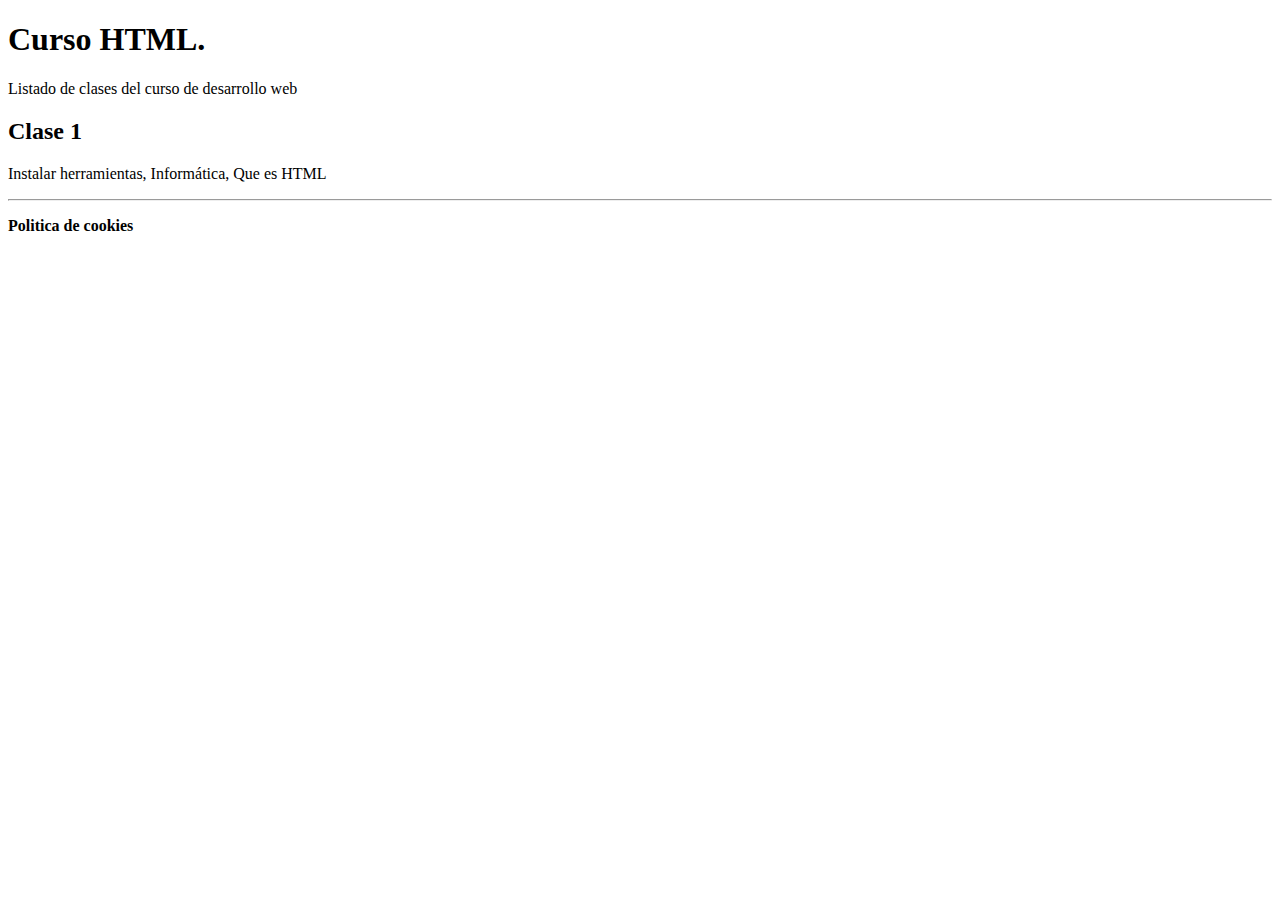
<file: practicos/index.html>
<!DOCTYPE html>
    <html lang="en">
    <head>
        <meta charset="UTF-8">
        <meta http-equiv="X-UA-Compatible" content="IE=edge">
        <meta name="viewport" content="width=device-width, initial-scale=1.0">
        <title>Curso desarrollo web</title>
    </head>

    <body>

        <h1>Curso HTML.</h1>
        <p>Listado de clases del curso de desarrollo web</p>
        <h2>Clase 1</h2>
        <p>Instalar herramientas, Informática, Que es HTML</p>
        <hr>
        <p><strong>Politica de cookies</strong></p>

    </body>
</html>
</file>
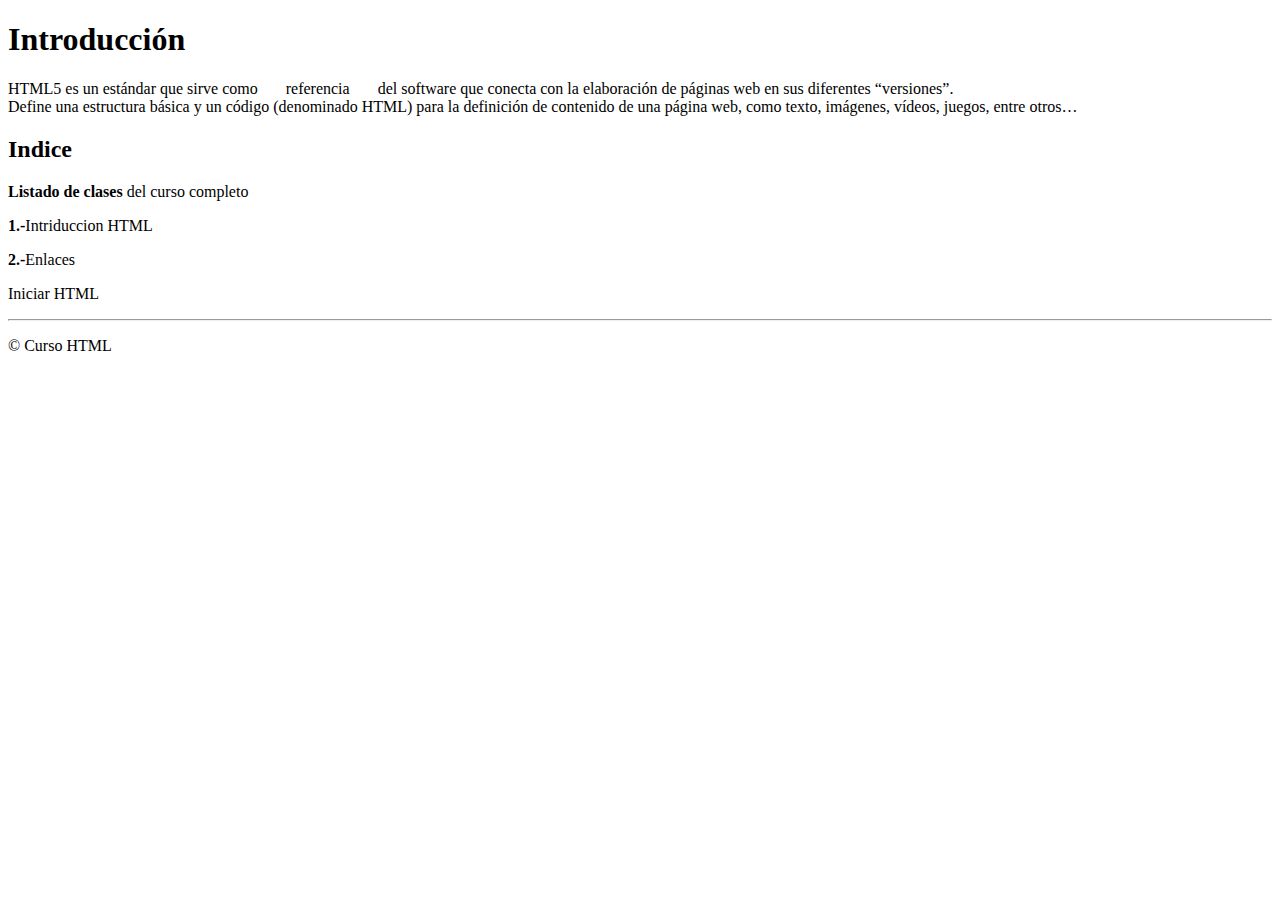
<file: practicosguiado/index.html>
<!DOCTYPE html>
<html lang="en">
    <head>
        <meta charset="UTF-8">
        <meta http-equiv="X-UA-Compatible" content="IE=edge">
        <meta name="viewport" content="width=device-width, initial-scale=1.0">
        <title>Curso de HTML</title>
    </head>

    <body>
        
        <h1>Introducción</h1>

        <p>

            HTML5 es un estándar que sirve como &nbsp; &nbsp; &nbsp; referencia &nbsp; &nbsp; &nbsp; del software que conecta con la elaboración de páginas web en sus diferentes <q>versiones</q>.<br />
            
            Define una estructura básica y un código (denominado HTML) para la definición de contenido de una página web, como texto, imágenes, vídeos, juegos, entre otros…
        
        </p>

        <h2>Indice</h2>
        <p><strong>Listado de clases</strong> del curso completo</p>
        <p><b>1.-</b>Intriduccion HTML</p>
        <p><b>2.-</b>Enlaces</p>
            
        <p>Iniciar HTML</p>
        <hr>

        <p>&copy; Curso HTML</p>

    </body>
</html>
</file>
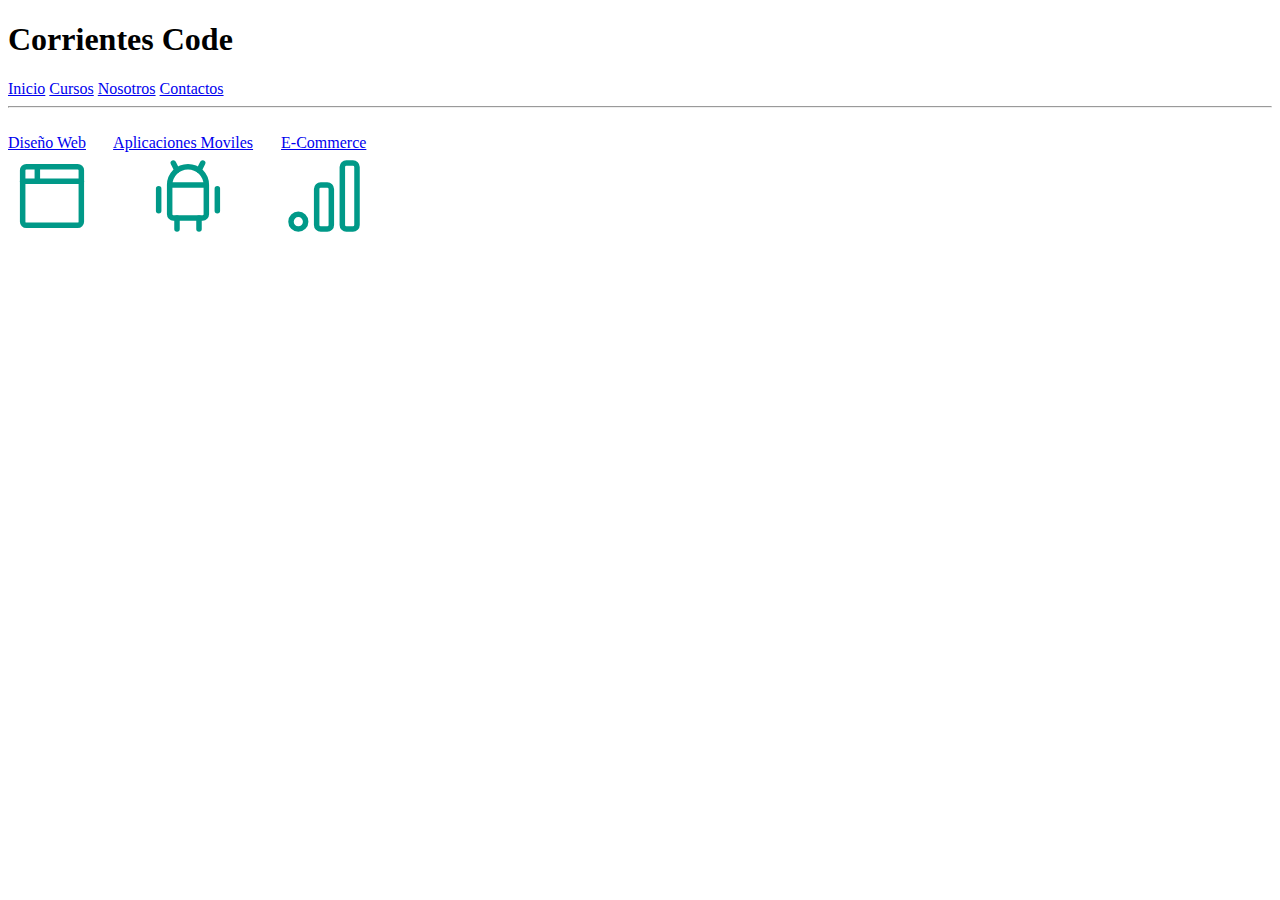
<file: practicos/corrientescode/index.html>
<!DOCTYPE html>
<html lang="en">

    <head>
        <meta charset="UTF-8">
        <meta http-equiv="X-UA-Compatible" content="IE=edge">
        <meta name="viewport" content="width=device-width, initial-scale=1.0">
        <title>Document</title>
    </head>

    <body>

        <header>

            <h1 >Corrientes Code</h1>

            <nav>

                <a href="#" >Inicio</a>
                <a href="#" >Cursos</a>
                <a href="#" >Nosotros</a>
                <a href="#" >Contactos</a><hr><br>

            </nav>

        </header>

        <section>

            <a href="#" >Diseño Web</a>
            &nbsp;&nbsp;&nbsp;&nbsp;&nbsp;
            <a href="#" >Aplicaciones Moviles</a>
            &nbsp;&nbsp;&nbsp;&nbsp;&nbsp;
            <a href="#" >E-Commerce</a><br>

            <svg xmlns="http://www.w3.org/2000/svg" class="icon icon-tabler icon-tabler-browser" width="88" height="88" viewBox="0 0 24 24" stroke-width="1.5" stroke="#009988" fill="none" stroke-linecap="round" stroke-linejoin="round">
                <path stroke="none" d="M0 0h24v24H0z" fill="none"/>
                <rect x="4" y="4" width="16" height="16" rx="1" />
                <line x1="4" y1="8" x2="20" y2="8" />
                <line x1="8" y1="4" x2="8" y2="8" />
            </svg>

            &nbsp;&nbsp;&nbsp;&nbsp;&nbsp;&nbsp;&nbsp;&nbsp;&nbsp;&nbsp;
            <svg xmlns="http://www.w3.org/2000/svg" class="icon icon-tabler icon-tabler-brand-android" width="88" height="88" viewBox="0 0 24 24" stroke-width="1.5" stroke="#009988" fill="none" stroke-linecap="round" stroke-linejoin="round">
                <path stroke="none" d="M0 0h24v24H0z" fill="none"/>
                <line x1="4" y1="10" x2="4" y2="16" />
                <line x1="20" y1="10" x2="20" y2="16" />
                <path d="M7 9h10v8a1 1 0 0 1 -1 1h-8a1 1 0 0 1 -1 -1v-8a5 5 0 0 1 10 0" />
                <line x1="8" y1="3" x2="9" y2="5" />
                <line x1="16" y1="3" x2="15" y2="5" />
                <line x1="9" y1="18" x2="9" y2="21" />
                <line x1="15" y1="18" x2="15" y2="21" />
            </svg>

            &nbsp;&nbsp;&nbsp;&nbsp;&nbsp;&nbsp;&nbsp;&nbsp;&nbsp;&nbsp;
            <svg xmlns="http://www.w3.org/2000/svg" class="icon icon-tabler icon-tabler-brand-google-analytics" width="88" height="88" viewBox="0 0 24 24" stroke-width="1.5" stroke="#009988" fill="none" stroke-linecap="round" stroke-linejoin="round">
                <path stroke="none" d="M0 0h24v24H0z" fill="none"/>
                <rect x="10" y="9" width="4" height="12" rx="1.105" />
                <rect x="17" y="3" width="4" height="18" rx="1.105" />
                <circle cx="5" cy="19" r="2" />
            </svg>

        </section>
        
    </body>

</html>
</file>
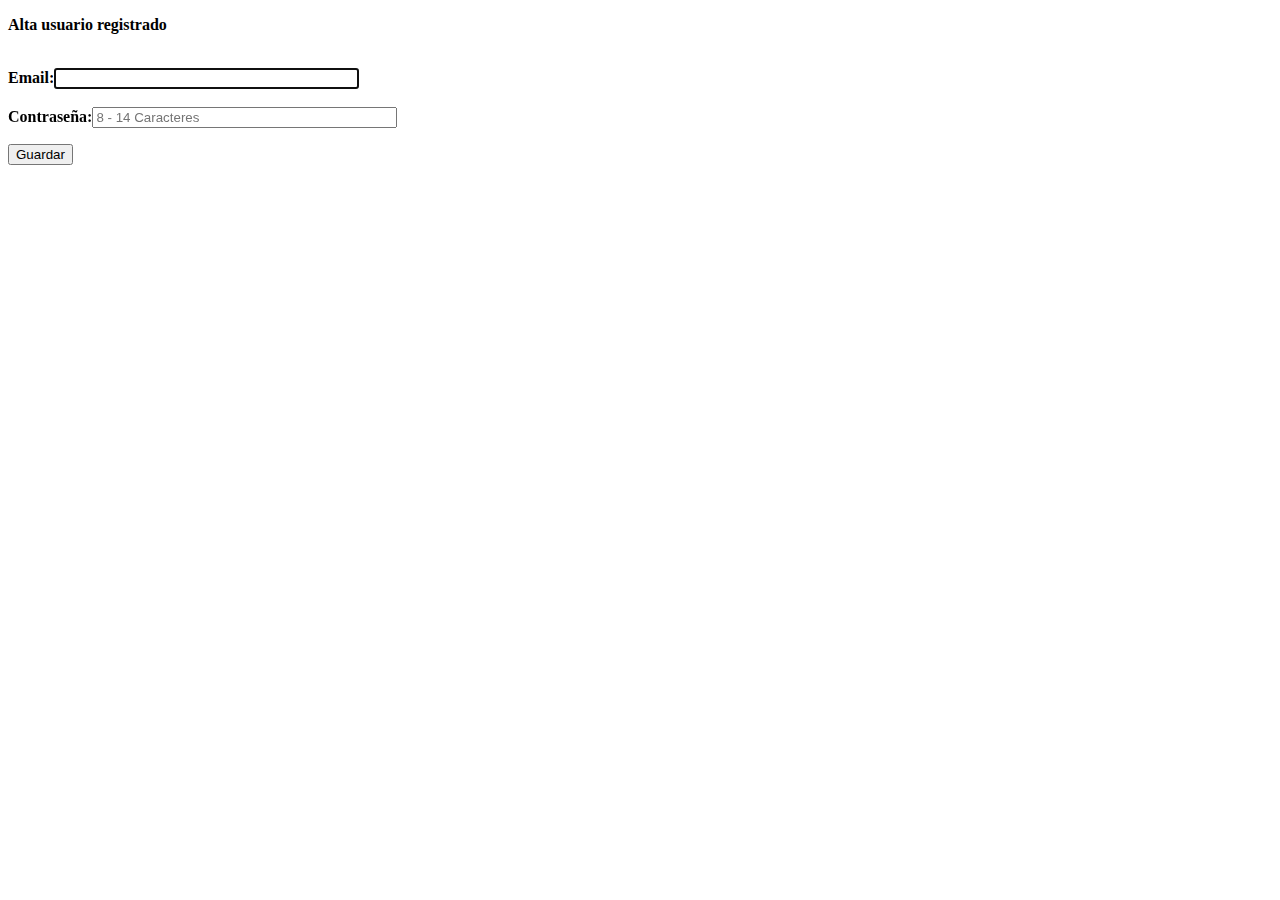
<file: practicos/alta_usuario.html>
<!DOCTYPE html>
<html lang="en">

    <head>
        <meta charset="UTF-8">
        <meta http-equiv="X-UA-Compatible" content="IE=edge">
        <meta name="viewport" content="width=device-width, initial-scale=1.0">
        <title>Nuevo Usuario</title>
    </head>

    <body>

        <p><strong> Alta usuario registrado </strong></p><br>

        <label>
            <strong>Email:</strong><input type="email" name="email" autofocus size="35" maxlength="30" required />
        </label><br><br>

        <label>
            <strong>Contraseña:</strong><input type="password" name="contraseña" placeholder="8 - 14 Caracteres" size="35" minlength="8" maxlength="14" required />
        </label><br>

        <p><input type="submit" value="Guardar"></p>
        
    </body>

</html>
</file>
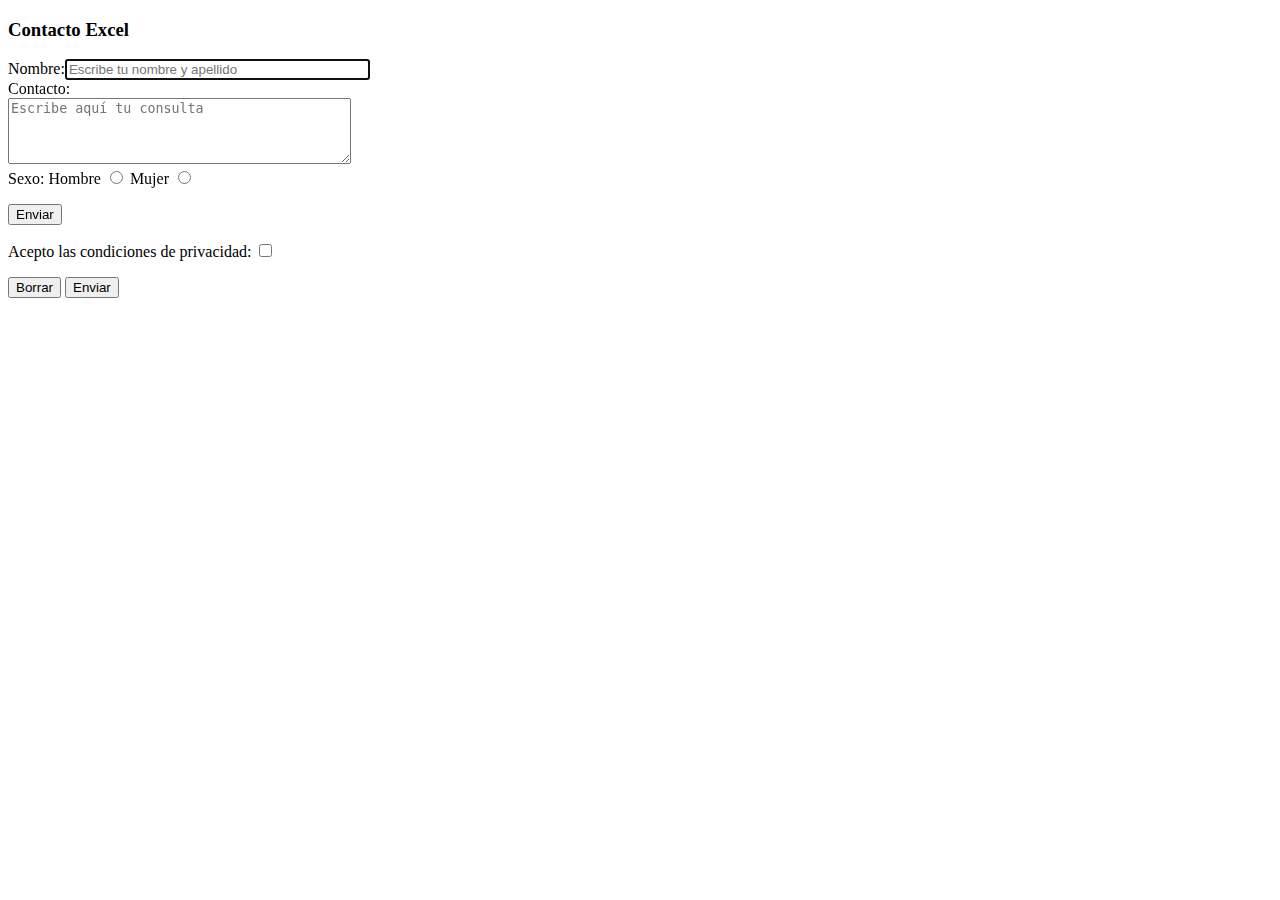
<file: practicosguiado/excel_contacto.html>
<!DOCTYPE html>
<html lang="en">

    <head>

        <meta charset="UTF-8">
        <meta http-equiv="X-UA-Compatible" content="IE=edge">
        <meta name="viewport" content="width=device-width, initial-scale=1.0">
        <title>Contacto Excel</title>
    
    </head>

    <body>
        
        <h3>Contacto Excel</h3>
        <form action="#" method="get">

            <label>
                Nombre:<input type="text" name="nombre" placeholder="Escribe tu nombre y apellido" autofocus size="35" maxlength="45" required />
            </label><br>

            <label>
                Contacto:<br><textarea name="consulta" cols="40" rows="4" minlength="5"
                maxlength="200" placeholder= "Escribe aquí tu consulta"></textarea>
            </label><br>

            <label>
                Sexo: Hombre <input type="radio" name="sexo" value="h">
            </label> 

            <label>
                Mujer <input type="radio" name="sexo" value="m">
            </label><br>

            <p><input type="submit" value="Enviar"></p>

            <label>Acepto las condiciones de privacidad: <input type="checkbox" name="cond" /></label>

            <p><input type="reset" value="Borrar"> <input type="submit" value="Enviar"></p>
        </form>

    </body>

</html>
</file>
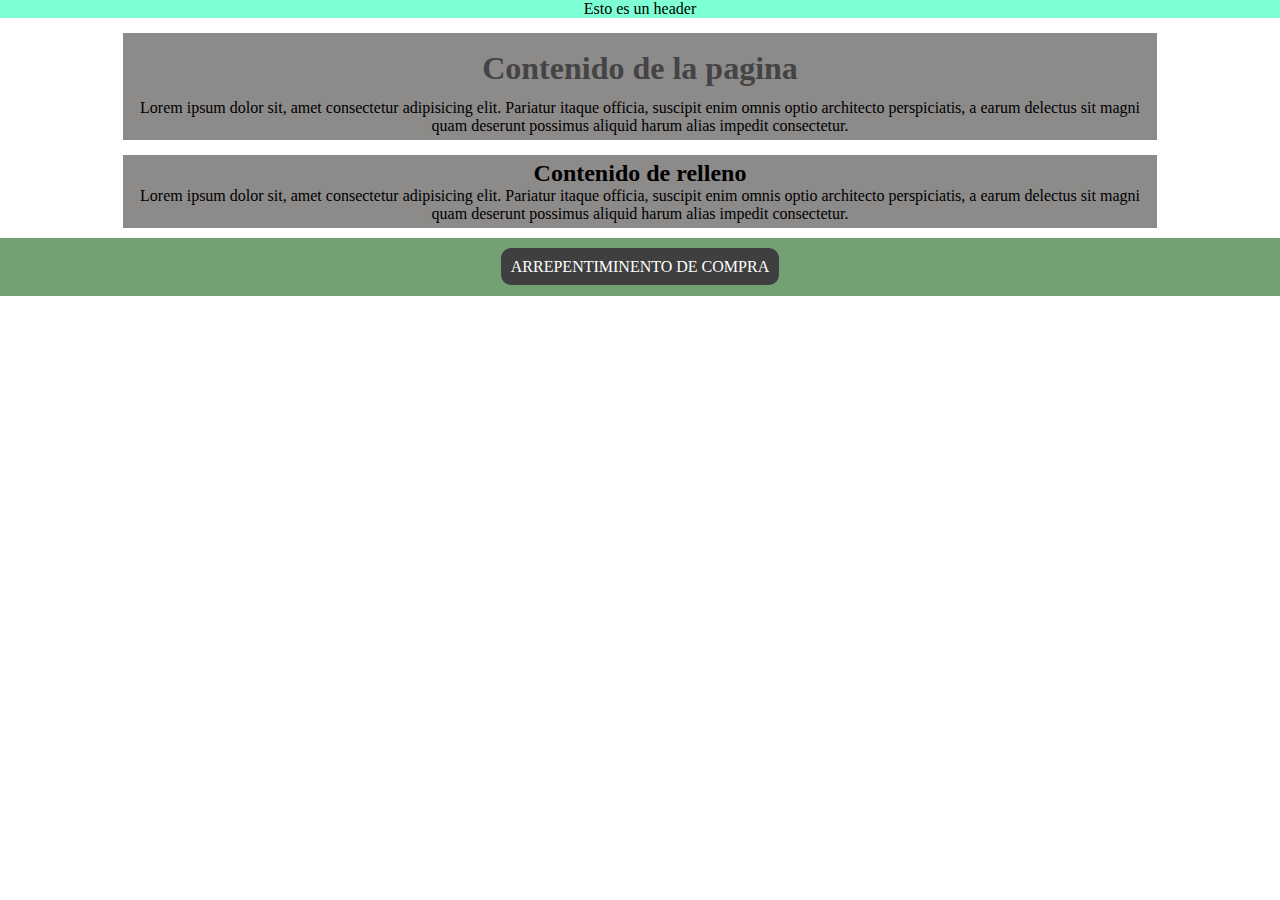
<file: php/clase 4/inicio.html>
<!DOCTYPE html>
<html lang="en">

    <head>
        <meta charset="UTF-8">
        <meta http-equiv="X-UA-Compatible" content="IE=edge">
        <meta name="viewport" content="width=device-width, initial-scale=1.0">
        <link rel="stylesheet" type="text/css" href="style.css"> 
        <title>Ejercicio de la Clase 4</title>
    </head>


    <body>

        <header>Esto es un header</header>
        <section class="card">
            <h1>Contenido de la pagina</h1>
            <p>Lorem ipsum dolor sit, amet consectetur adipisicing elit. Pariatur itaque officia, suscipit enim omnis optio architecto perspiciatis, a earum delectus sit magni quam deserunt possimus aliquid harum alias impedit consectetur.</p>
        </section>

        <section class="card">
            <h2>Contenido de relleno</h2>
            <p>Lorem ipsum dolor sit, amet consectetur adipisicing elit. Pariatur itaque officia, suscipit enim omnis optio architecto perspiciatis, a earum delectus sit magni quam deserunt possimus aliquid harum alias impedit consectetur.</p>
        </section>

        <footer class="footer">
            <a href="arrepentimiento.php">ARREPENTIMINENTO DE COMPRA</a>
        </footer>

    </body>


</html>
</file>
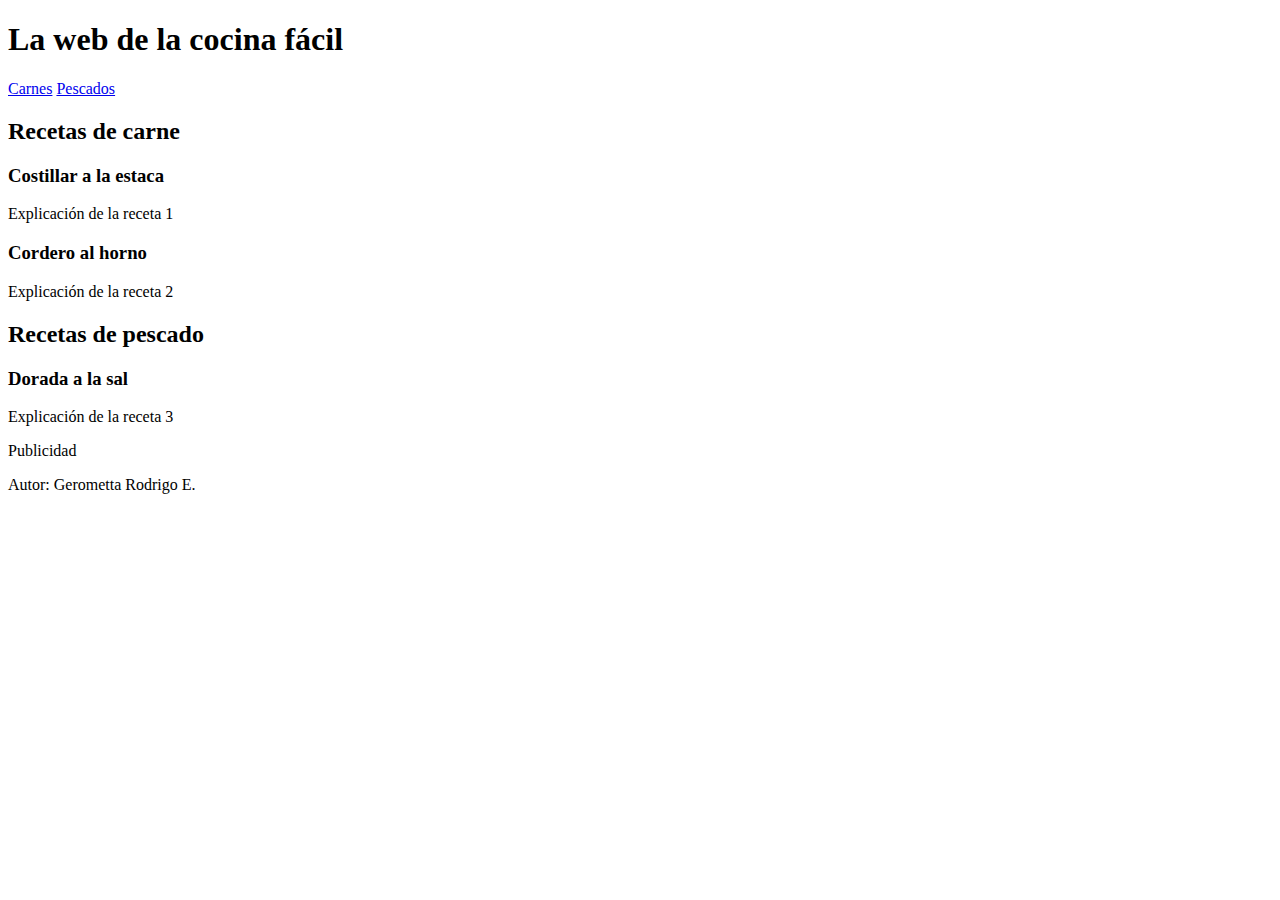
<file: practicosguiado/cocina/receta_cocina1.html>
<!DOCTYPE html>
<html lang="en">
    <head>
        <meta http-equiv="Content-Type" content="text/html; charset=utf-8" />
        <meta http-equiv="X-UA-Compatible" content="IE=edge">
        <meta name="viewport" content="width=device-width, initial-scale=1.0">
        <title>Recetas de cocina</title>
    </head>

    <body>

        <header>

            <h1 >La web de la cocina fácil</h1>

            <nav>

                <a href="#" >Carnes</a>
                <a href="#" >Pescados</a>

            </nav>

        </header>

        <section>

            <h2>Recetas de carne</h2>

            <article>

                <h3>Costillar a la estaca</h3>
                <p>Explicación de la receta 1</p>

            </article>

            <article>

                <h3>Cordero al horno</h3>
                <p>Explicación de la receta 2</p>

            </article>

        </section>

        <section>

            <h2>Recetas de pescado</h2>

            <article>

                <h3>Dorada a la sal</h3>
                <p>Explicación de la receta 3</p>

            </article>

        </section>

        <aside>

            <p>Publicidad</p>

        </aside>

        <footer>

            <p>Autor: Gerometta Rodrigo E.</p>

        </footer>
        
    </body>
</html>
</file>
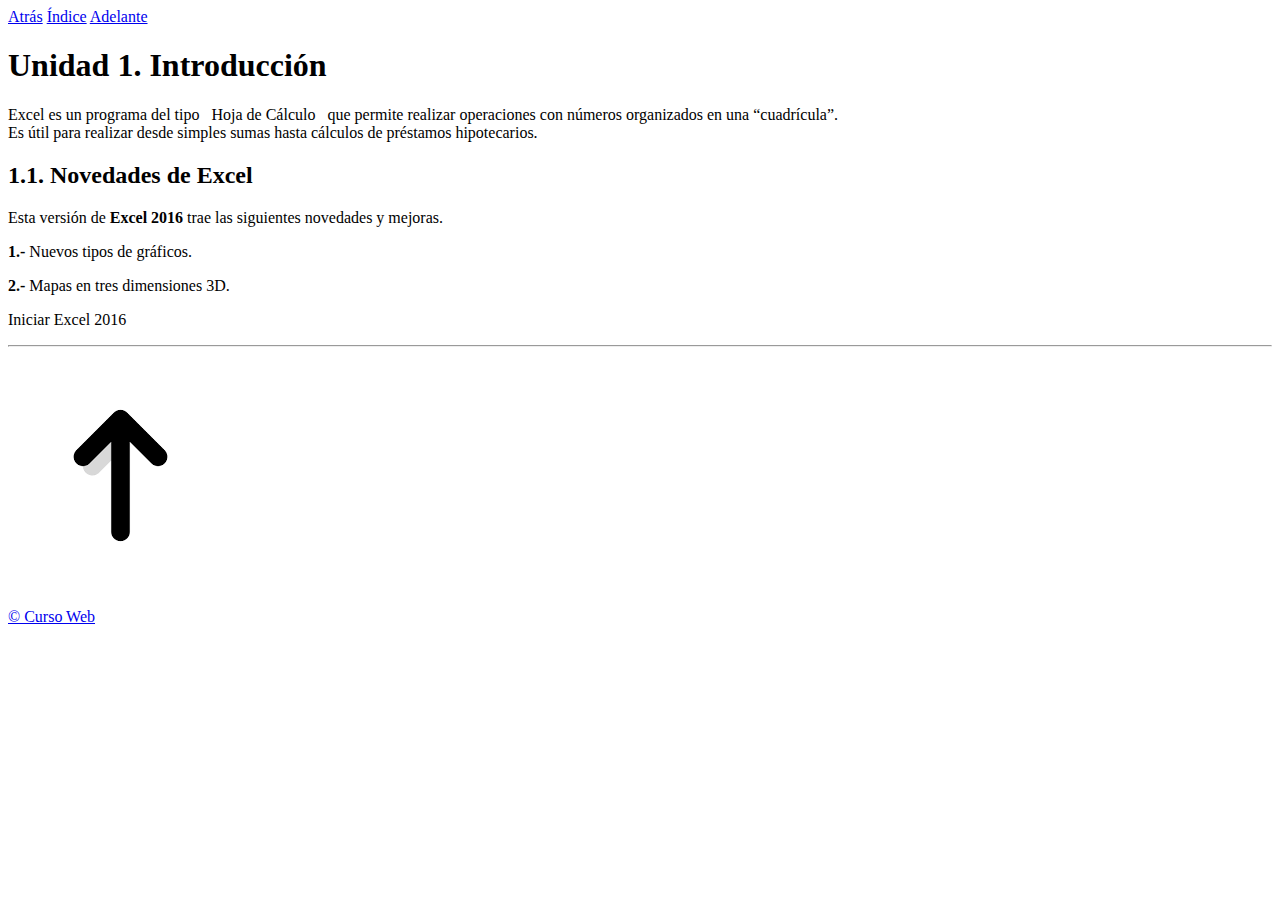
<file: practicosguiado/p5/excel1.html>
<!DOCTYPE html>
<html lang="en">

    <head>

        <meta charset="UTF-8">
        <meta http-equiv="X-UA-Compatible" content="IE=edge">
        <meta name="viewport" content="width=device-width, initial-scale=1.0">
        <title>Curso de Excel 2016</title>

    </head>

    <body>

        <nav>

            <a href="excel1.html">Atrás</a>
            <a href="index.html">Índice</a>
            <a href="excel2.html">Adelante</a>
        
        </nav>

        <h1 id ="top">Unidad 1. Introducción</h1>
        <p>

            Excel es un programa del tipo &nbsp;&nbsp;Hoja de Cálculo&nbsp;&nbsp; que permite realizar operaciones con números organizados en una <q>cuadrícula</q>.<br />
            Es útil para realizar desde simples sumas hasta cálculos de préstamos hipotecarios.

        </p>
        <h2>1.1. Novedades de Excel</h2>
        <p>

            Esta versión de <strong>Excel 2016</strong> trae las siguientes novedades y mejoras.

        </p>
        <p><b>1.-</b> Nuevos tipos de gráficos.</p>
        <p><b>2.-</b> Mapas en tres dimensiones 3D.</p>
        <p>Iniciar Excel 2016</p>
        <hr>
        <p><a href="#top"><img src="graficos/icono_top.png"></a></p>
        <p><a href="https://www.google.com.ar" target="_blank"> &copy; Curso Web </a></p>
        
    </body>

</html>
</file>
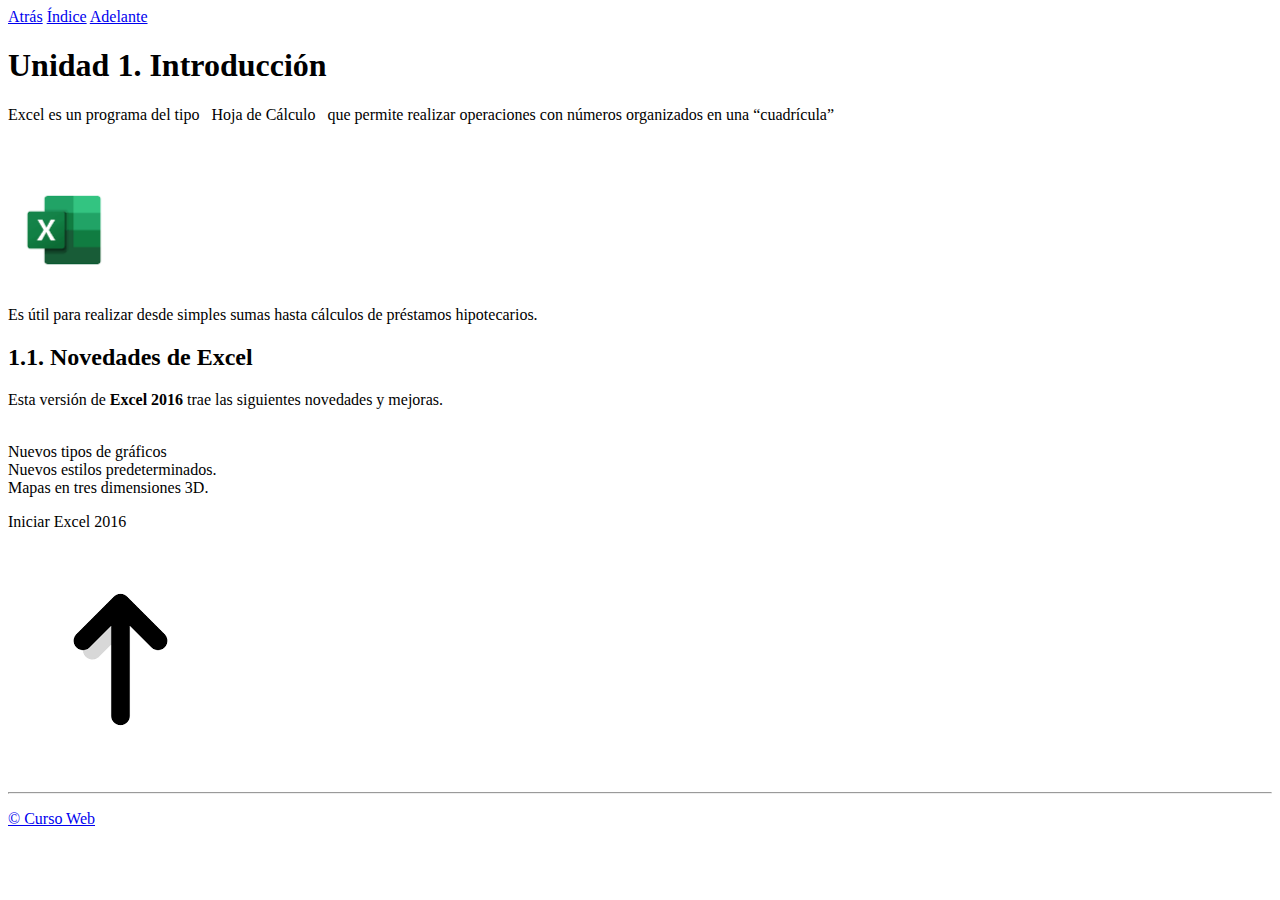
<file: practicosguiado/p6/excel1.html>
<!doctype html>
<html>

    <head>
        <meta charset="utf-8" />
        <title>Curso de Excel 2016</title>
    </head>

    <body>

        <nav>
            <a href="excel1.html">Atrás</a>
            <a href="index.html">Índice</a>
            <a href="excel2.html">Adelante</a>
        </nav>

        <h1 id ="top">Unidad 1. Introducción</h1>

        <p>
            Excel es un programa del tipo &nbsp;&nbsp;Hoja de Cálculo&nbsp;&nbsp; que permite realizar operaciones con números organizados en una <q>cuadrícula</q>
        </p><br/>
        <p>
            <img src="graficos/logo-Excel.png" width="112" height="112" alt="Logotipo de Excel" title="Hoja de cálculo Excel">
            </p>
        <p>
            Es útil para realizar desde simples sumas hasta cálculos de préstamos hipotecarios.
        </p>

        <h2>1.1. Novedades de Excel</h2>
        <p>Esta versión de <strong>Excel 2016</strong> trae las siguientes novedades y mejoras.</p>
        <br> Nuevos tipos de gráficos
        <br> Nuevos estilos predeterminados.
        <br> Mapas en tres dimensiones 3D.
        <p>Iniciar Excel 2016</p>
        <p><a href="#top"><img src="graficos/icono_top.png"></a></p>
        <hr>
        <p>
        <a href="https://www.google.com.ar" target="_blank"> &copy; Curso Web</a>
        </p>
        
    </body>
</html>
</file>
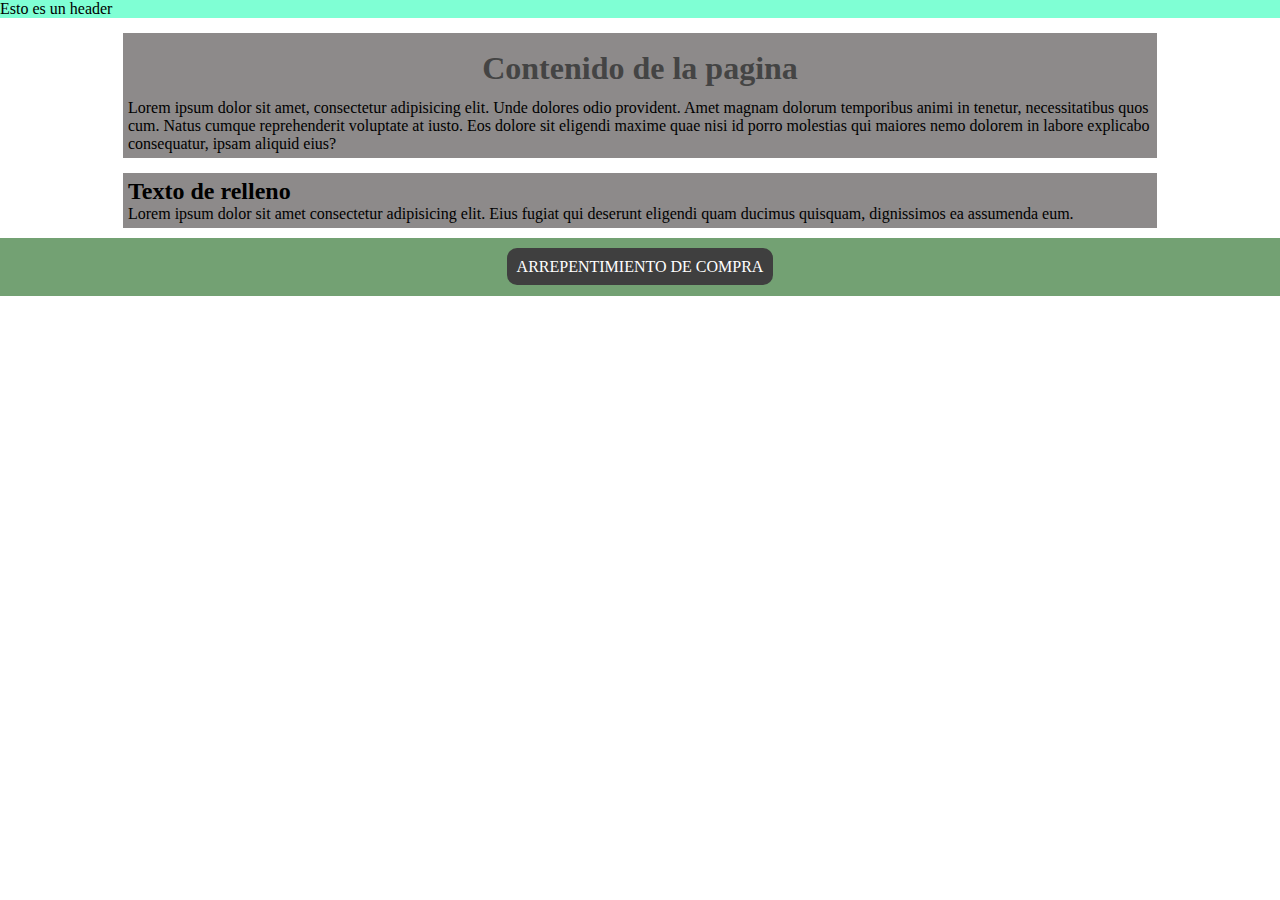
<file: php/clase 4/FormularioClaseProfesor/FormularioClase/inicio.html>
<!DOCTYPE html>
<html lang="en">
<head>
    <meta charset="UTF-8">
    <meta http-equiv="X-UA-Compatible" content="IE=edge">
    <meta name="viewport" content="width=device-width, initial-scale=1.0">
    <link rel="stylesheet" href="style.css">
    <title>Ejercicio4</title>
</head>
<body>
    <header>Esto es un header</header>
    <section class="card">
        <h1>Contenido de la pagina</h1>
        <p>Lorem ipsum dolor sit amet, consectetur adipisicing elit. Unde dolores odio provident. Amet magnam dolorum temporibus animi in tenetur, necessitatibus quos cum. Natus cumque reprehenderit voluptate at iusto. Eos dolore sit eligendi maxime quae nisi id porro molestias qui maiores nemo dolorem in labore explicabo consequatur, ipsam aliquid eius?</p>
    </section>

    <section class="card" >
        <h2>Texto de relleno</h2>
        <p>Lorem ipsum dolor sit amet consectetur adipisicing elit. Eius fugiat qui deserunt eligendi quam ducimus quisquam, dignissimos ea assumenda eum.</p>
    </section>

    <footer class="footer">
        <a href="arrepentimiento.php">ARREPENTIMIENTO DE COMPRA</a>
    </footer>
</body>
</html>
</file>
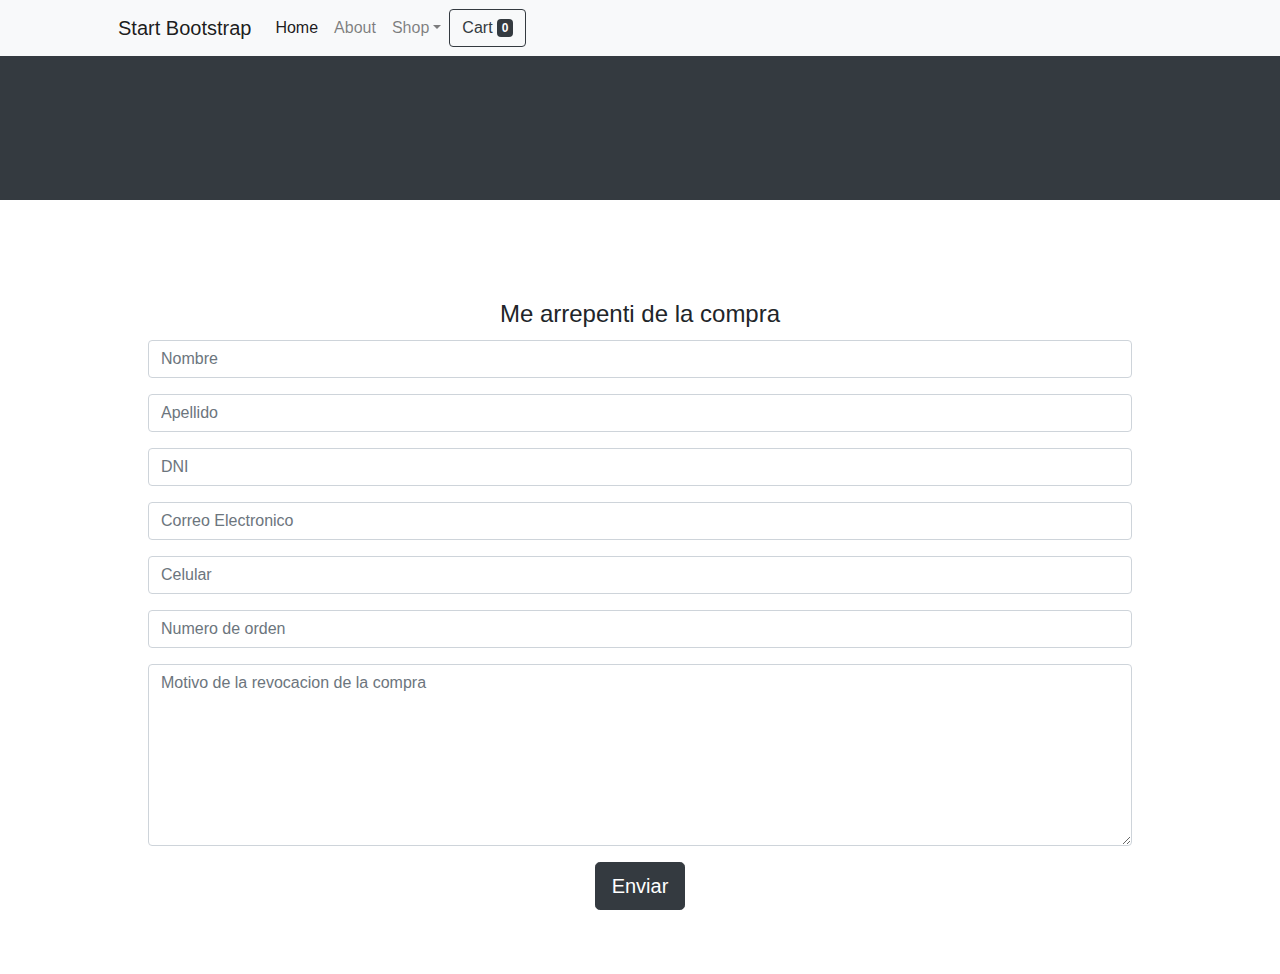
<file: php/clase 5/resolucion ejercicio de formularios/shop/form.html>
<!DOCTYPE html>
<html>
  <head>
    <link
      rel="stylesheet"
      href="https://maxcdn.bootstrapcdn.com/bootstrap/4.0.0/css/bootstrap.min.css"
      integrity="sha384-Gn5384xqQ1aoWXA+058RXPxPg6fy4IWvTNh0E263XmFcJlSAwiGgFAW/dAiS6JXm"
      crossorigin="anonymous"
    />

    <title>Arrepentimiento</title>
  </head>
  <body>
    <!-- Navigation-->
    <nav class="navbar navbar-expand-lg navbar-light bg-light">
      <div class="container px-4 px-lg-5">
        <a class="navbar-brand" href="#!">Start Bootstrap</a>
        <button
          class="navbar-toggler"
          type="button"
          data-bs-toggle="collapse"
          data-bs-target="#navbarSupportedContent"
          aria-controls="navbarSupportedContent"
          aria-expanded="false"
          aria-label="Toggle navigation"
        >
          <span class="navbar-toggler-icon"></span>
        </button>
        <div class="collapse navbar-collapse" id="navbarSupportedContent">
          <ul class="navbar-nav me-auto mb-2 mb-lg-0 ms-lg-4">
            <li class="nav-item">
              <a class="nav-link active" aria-current="page" href="index.html"
                >Home</a
              >
            </li>
            <li class="nav-item"><a class="nav-link" href="#!">About</a></li>
            <li class="nav-item dropdown">
              <a
                class="nav-link dropdown-toggle"
                id="navbarDropdown"
                href="#"
                role="button"
                data-bs-toggle="dropdown"
                aria-expanded="false"
                >Shop</a
              >
              <ul class="dropdown-menu" aria-labelledby="navbarDropdown">
                <li><a class="dropdown-item" href="#!">All Products</a></li>
                <li><hr class="dropdown-divider" /></li>
                <li><a class="dropdown-item" href="#!">Popular Items</a></li>
                <li><a class="dropdown-item" href="#!">New Arrivals</a></li>
              </ul>
            </li>
          </ul>
          <form class="d-flex">
            <button class="btn btn-outline-dark" type="submit">
              <i class="bi-cart-fill me-1"></i>
              Cart
              <span class="badge bg-dark text-white ms-1 rounded-pill">0</span>
            </button>
          </form>
        </div>
      </div>
    </nav>
    <!-- Header-->
    <header class="bg-dark py-5">
      <div class="container px-4 px-lg-5 my-5">
        <div class="text-center text-white">
          <!-- <h1 class="display-4 fw-bolder">Me arrepenti de la compra</h1> -->
          <!-- <p class="lead fw-normal text-white-50 mb-0">With this shop hompeage template</p> -->
        </div>
      </div>
    </header>
    <!-- Section-->
    <section class="py-5">
      <div class="container px-4 px-lg-5 mt-5">
        <div class="container">
          <div class="row">
            <div class="col-md-12">
              <div>
                <form class="form" method="post" action="insertar.php">
                  <fieldset>
                    <legend class="text-center header">
                      Me arrepenti de la compra
                    </legend>
                    <!-- Nombre -->
                    <div class="form-group center">
                      <div class="col-md-12">
                        <input
                          id="fnombre"
                          name="nombre"
                          type="text"
                          placeholder="Nombre"
                          class="form-control"
                          required
                        />
                      </div>
                    </div>
                    <!-- Apellido -->
                    <div class="form-group">
                      <div class="col-md-12">
                        <input
                          id="fapellido"
                          name="apellido"
                          type="text"
                          placeholder="Apellido"
                          class="form-control"
                          required
                        />
                      </div>
                    </div>
                    <!-- DNI -->
                    <div class="form-group">
                      <div class="col-md-12">
                        <input
                          id="fdni"
                          name="dni"
                          type="number"
                          placeholder="DNI"
                          class="form-control"
                          required
                        />
                      </div>
                    </div>
                    <!-- email -->
                    <div class="form-group">
                      <div class="col-md-12">
                        <input
                          id="femail"
                          name="email"
                          type="email"
                          placeholder="Correo Electronico"
                          class="form-control"
                          required
                        />
                      </div>
                    </div>
                    <!-- tel -->
                    <div class="form-group">
                      <div class="col-md-12">
                        <input
                          id="ftel"
                          name="celular"
                          type="tel"
                          placeholder="Celular"
                          class="form-control"
                          required
                        />
                      </div>
                    </div>
                    <!-- Número de Orden -->
                    <div class="form-group">
                      <div class="col-md-12">
                        <input
                          id="forden"
                          name="orden"
                          type="number"
                          placeholder="Numero de orden"
                          class="form-control"
                          required
                        />
                      </div>
                    </div>
                    <!-- Motivo de la revocación de la compra -->
                    <div class="form-group">
                      <div class="col-md-12">
                        <textarea
                          class="form-control"
                          id="message"
                          name="message"
                          placeholder="Motivo de la revocacion de la compra"
                          rows="7"
                          required
                        ></textarea>
                      </div>
                    </div>
                    <!-- Boton enviar -->
                    <div class="form-group">
                      <div class="col-md-12 text-center">
                        <button
                          type="submit"
                          name="enviar"
                          class="btn btn-dark btn-lg"
                        >
                          Enviar
                        </button>
                      </div>
                    </div>
                  </fieldset>
                </form>
              </div>
            </div>
          </div>
        </div>
      </div>
    </section>
  </body>
</html>
</file>
<file: php/clase 4/style.css>
* {
	padding: 0;
	margin: 0;
	font-family: century gothic;
	text-align: center;
}
header{
    background-color: aquamarine;
}
.card{
    background-color: rgb(141, 138, 138);
    width: 80%;
    margin: 15px auto 10px auto;
    padding: 5px;
}

.footer{
    background-color: rgb(115, 161, 115);
    text-align: center;
    padding: 20px;
}
.footer a{
    text-decoration: none;
    color: white;
    background-color: rgb(63, 63, 63);
    padding: 10px;
    border-radius: 10px;
}

/*FORMULARIO*/
form {
	padding: 50px 20px;
	background-color: #ededed;
    margin: calc(25% + 100px);
	margin-top: 70px;
	padding-top: 28px; 
	margin-bottom: 30px;   
}

h1 {
	text-align: center;
	padding: 12px;
	color: #444
}

input {
	width: calc(100% - 20px);
	padding: 9px;
	margin: auto;
	margin-top: 12px;
	font-size: 16px
}

input[type='submit']{
	background-color: #48e;
	color: #fff;
	width: calc(80% - 20px);
	margin: 0 10%;
	margin-top: 22px;
	border: none;
}

.ok {
	text-align: center;
	width: 100%;
	padding: 12px;
	background-color: #1e6;
	color: #fff;
}

.bad {
	text-align: center;
	width: 100%;
	padding: 12px;
	background-color: #a22;
	color: #fff;
}
</file>
<file: php/clase 4/FormularioClaseProfesor/FormularioClase/style.css>
*{
	padding: 0;
	margin: 0;
	font-family: century gothic;
}
header{
    background-color: aquamarine;
}
.card{
    background-color: rgb(141, 138, 138);
    width: 80%;
    margin: 15px auto 10px auto;
    padding: 5px;
}

.footer{
    background-color: rgb(115, 161, 115);
    text-align: center;
    padding: 20px;
}
.footer a{
    text-decoration: none;
    color: white;
    background-color: rgb(63, 63, 63);
    padding: 10px;
    border-radius: 10px;
}

/*FORMULARIO*/
form {
	padding: 50px 20px;
	background-color: #ededed;
    width: 85%;
    margin: 70px auto 30px auto;
	padding-top: 28px;    
}

h1 {
	text-align: center;
	padding: 12px;
	color: #444
}

input {
	width: calc(100% - 20px);
	padding: 9px;
	margin: auto;
	margin-top: 12px;
	font-size: 16px
}

input[type='submit']{
	background-color: #48e;
	color: #fff;
	width: calc(80% - 20px);
	margin: 0 10%;
	margin-top: 22px;
	border: none;
}
</file>
